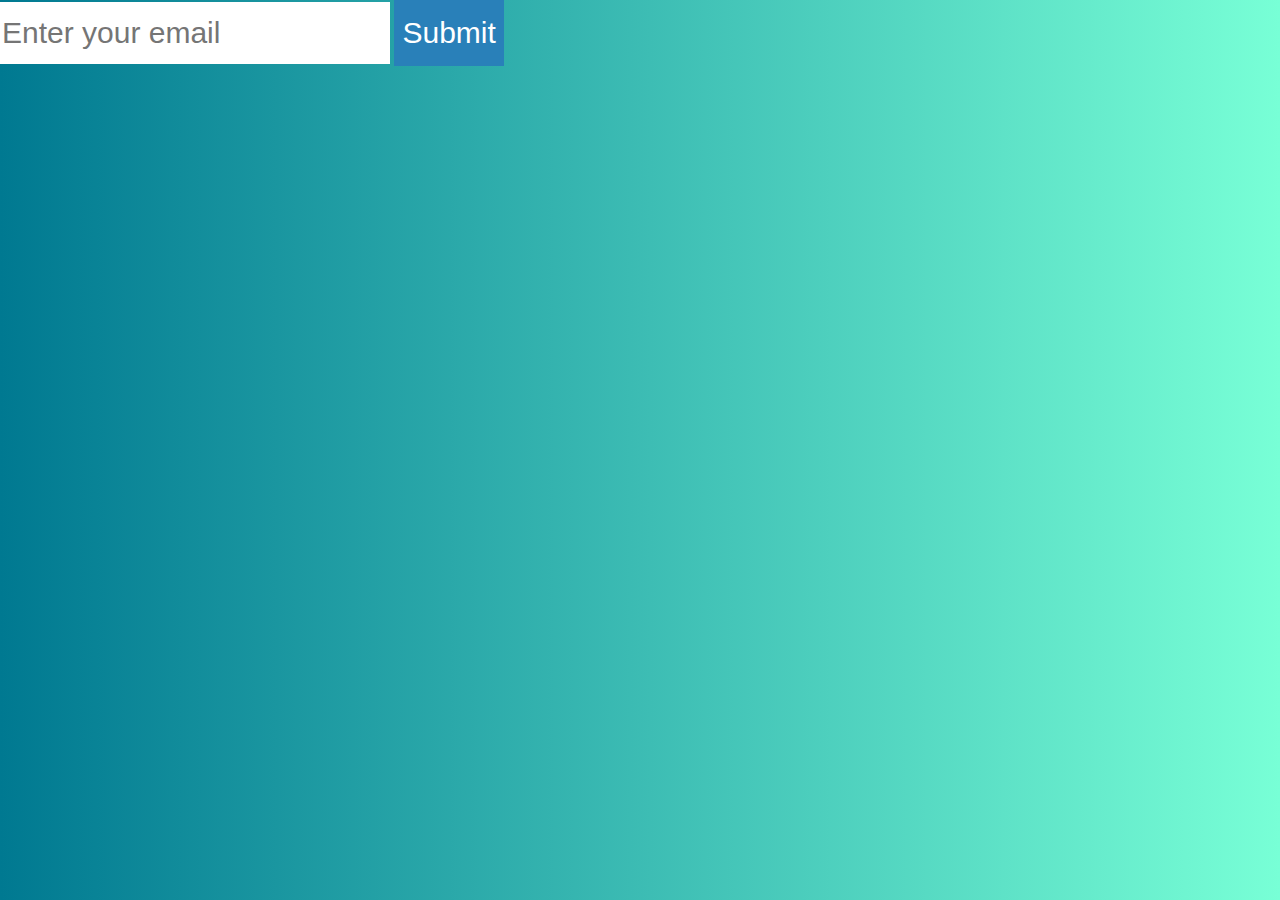
<file: Project01/index.html>
<!DOCTYPE html>
<html lang="en">
<head>
    <meta charset="UTF-8">
    <meta name="viewport" content="width=device-width, initial-scale=1.0">
    <meta http-equiv="X-UA-Compatible" content="ie=edge">
    <link rel="stylesheet" href="Style.css">
    <title>Document</title>
</head>
<body>
    <div class ="bg">
        <form action="" class="form">
            <input type="email" placeholder="Enter your email">
            <input type="submit" value="Submit">
        </form>
    </div>
</body>
</html>
</file>
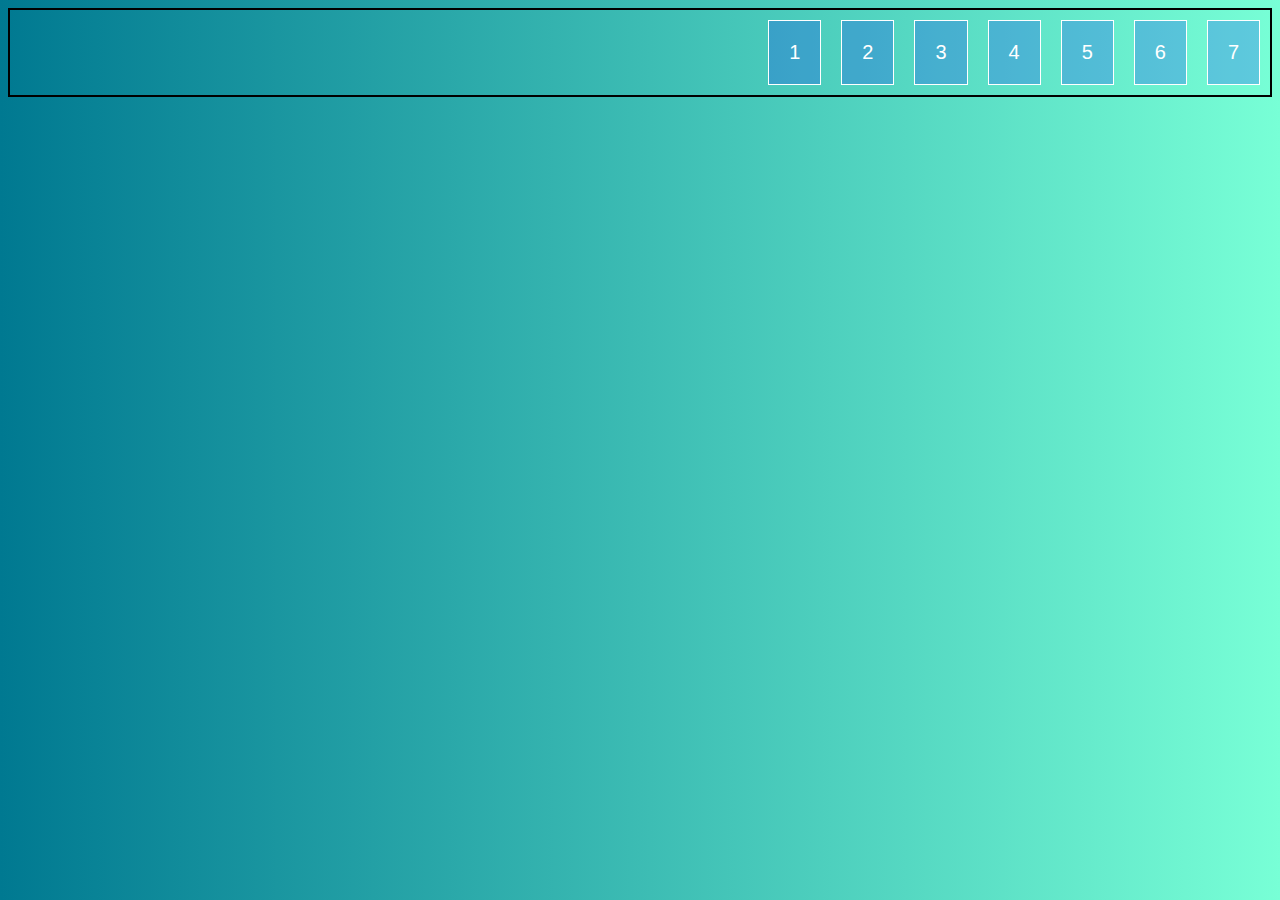
<file: Project03/index.html>
<!DOCTYPE html>
<html lang="en">
<head>
    <meta charset="UTF-8">
    <meta name="viewport" content="width=device-width, initial-scale=1.0">
    <meta http-equiv="X-UA-Compatible" content="ie=edge">
    <link rel="stylesheet" href="default.css">
    <link rel="stylesheet" href="flex.css">
    <title>FlexBox Series</title>
</head>
<body>
    <div class="container">
        <div>1</div>
        <div>2</div>
        <div>3</div>
        <div>4</div>
        <div>5</div>
        <div>6</div>
        <div>7</div>
    </div>
</body>
</html>
</file>
<file: Project01/Style.css>
body{
    font-family: sans-serif;
    margin: 0;
    background: linear-gradient(to right, #007991, #78ffd6);
}

.bg{
    height : 100%;
    width : 100%;
}

.form > * {
    border: 0;
    padding: 10 px;
    background: #fff;
    line-height: 60px;
    font-size: 30px;
}

.form input[type="submit"]{
    background: #2980b9;
    border: 2px solid #2980b9;
    color: #fff;
}

.bg{
    display: flex;
    justify-content: "center";
    align-items: "center";
}
</file>
<file: Project03/default.css>
* {
    color : #fff;
    box-sizing: border-box;
    font-family: sans-serif;
}

html {
    background: linear-gradient(to right, #007991, #78ffd6);
    min-height: 100vh;
    font-size: 20px;
}

.container > div {
    color: #fff;
    background-color: rgba(0,0,255, 0.2);
    border: 1px solid #fff;
    padding: 20px;
    margin: 10px;

    text-align: center;
}

.container > div:hover{
    background-color: rgba(0,255,0,0.2)
}
</file>
<file: Project03/flex.css>
.container {
    display: flex;
    border: 2px solid black;
    flex-direction: row;

    justify-content: flex-end;
}
</file>
